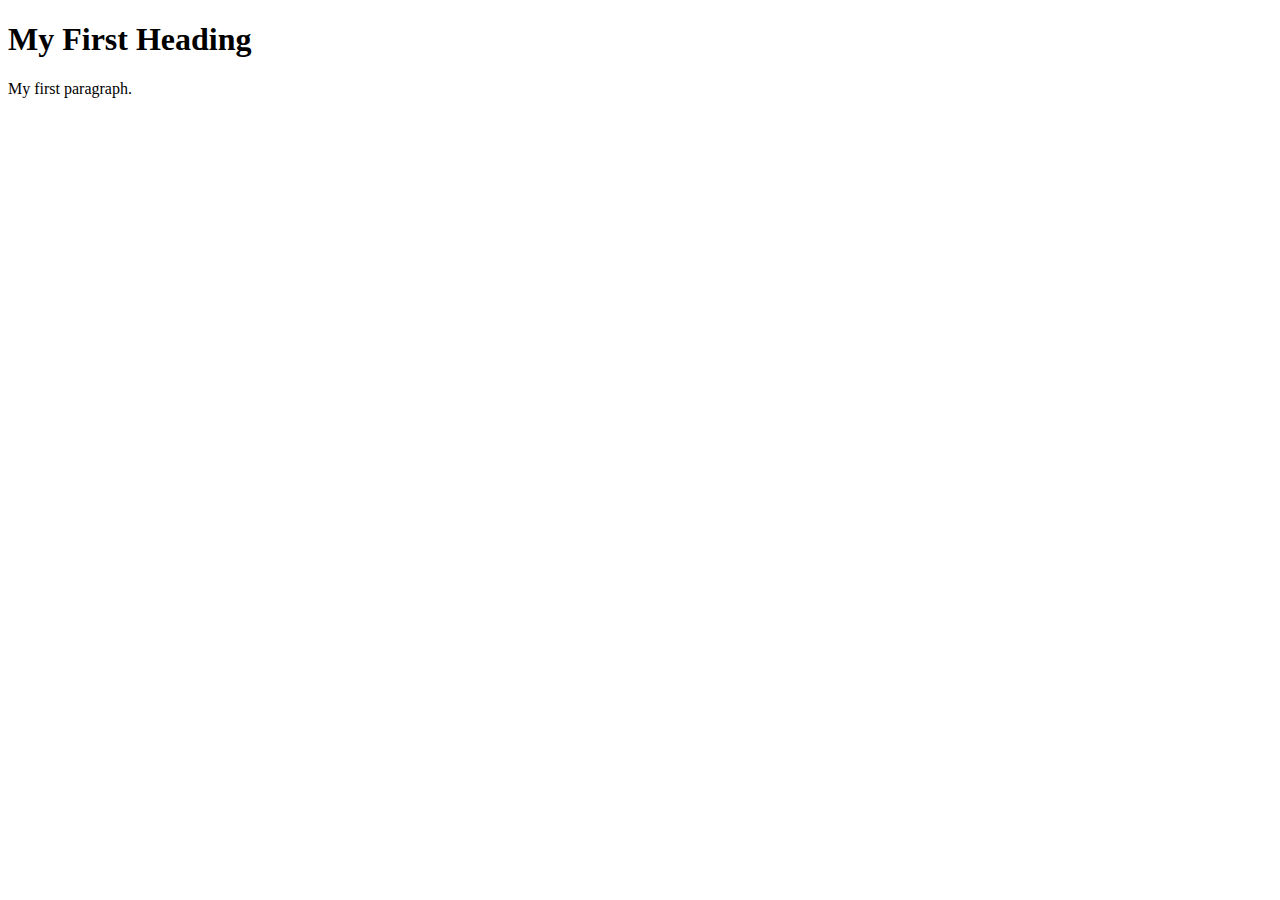
<file: index.html>
<!DOCTYPE html>
<html>

<!-- Richard Davies, Data Science -->

<!-- Commenting you code is vital, vital, vital -->
<!-- This is how you add comments to HTML -->

<!-- You can also include
multi - line comments
if you find that useful -->

<!-- To comment something out, use the short-cut CTRL & the "/" key (command + "/" on Mac)-->

<!-- HTML files have two fundamental parts. (1) The head, (2) The body -->

<!-- The head contains things that you do not see on the page -->

<head>
    <title>Page Title</title>
</head>

<!-- The body contains thigs you see -->
<!-- Most elements both open and close, with the content in the middle -->
<!-- Indenting is optional, but helps with readability -->
<body>
    <h1>My First Heading</h1>
    <p>My first paragraph.</p>
</body>
</html>
</file>
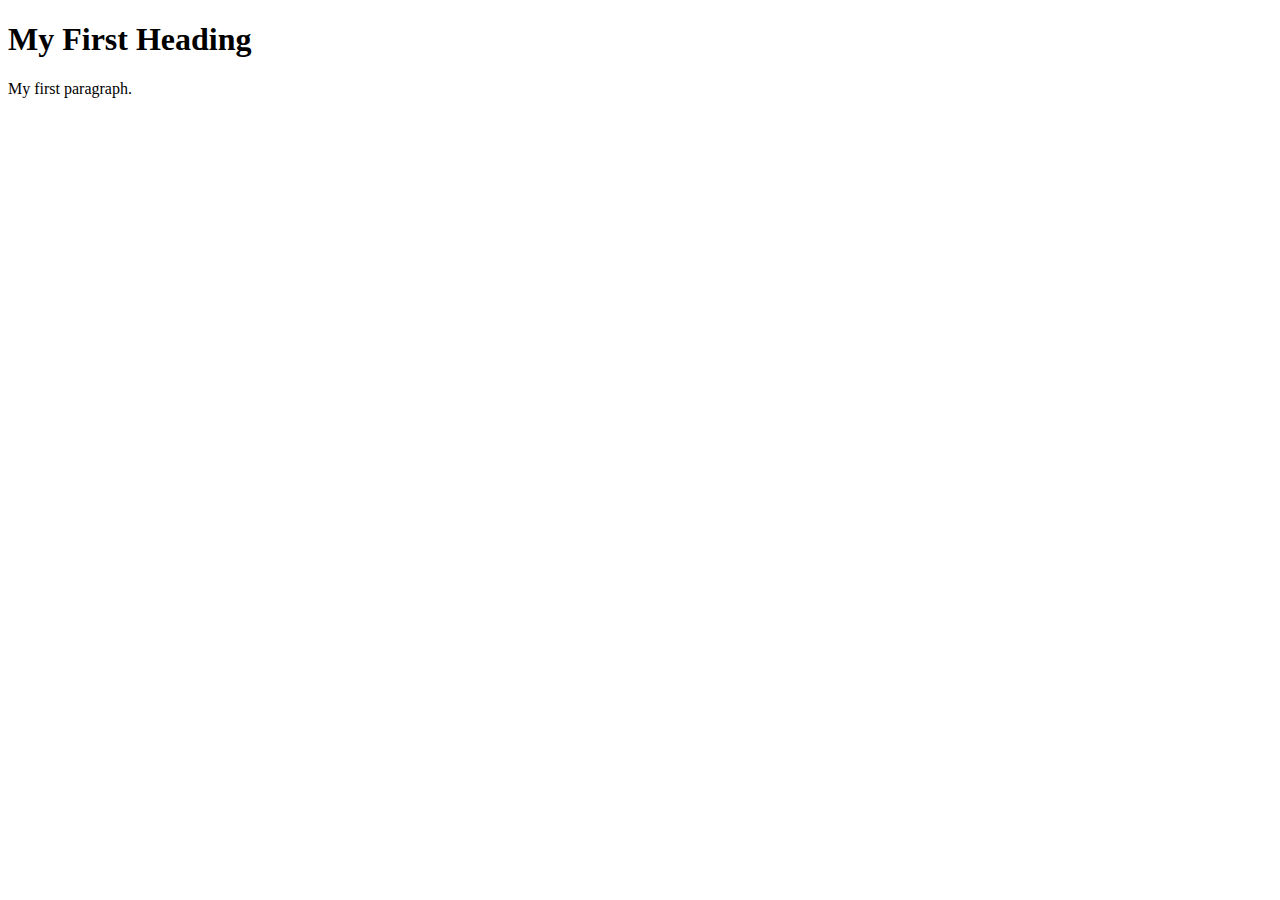
<file: Example1.html>
<!DOCTYPE html>
<html>

<!-- Richard Davies, Data Science -->

<!-- Commenting you code is vital, vital, vital -->
<!-- This is how you add comments to HTML -->

<!-- You can also include
multi - line comments
if you find that useful -->

<!-- To comment something out, use the short-cut CTRL & the "/" key (command + "/" on Mac)-->

<!-- HTML files have two fundamental parts. (1) The head, (2) The body -->

<!-- The head contains things that you do not see on the page -->

<head>
    <title>Page Title</title>
</head>

<!-- The body contains thigs you see -->
<!-- Most elements both open and close, with the content in the middle -->
<!-- Indenting is optional, but helps with readability -->
<body>
    <h1>My First Heading</h1>
    <p>My first paragraph.</p>
</body>
</html>
</file>
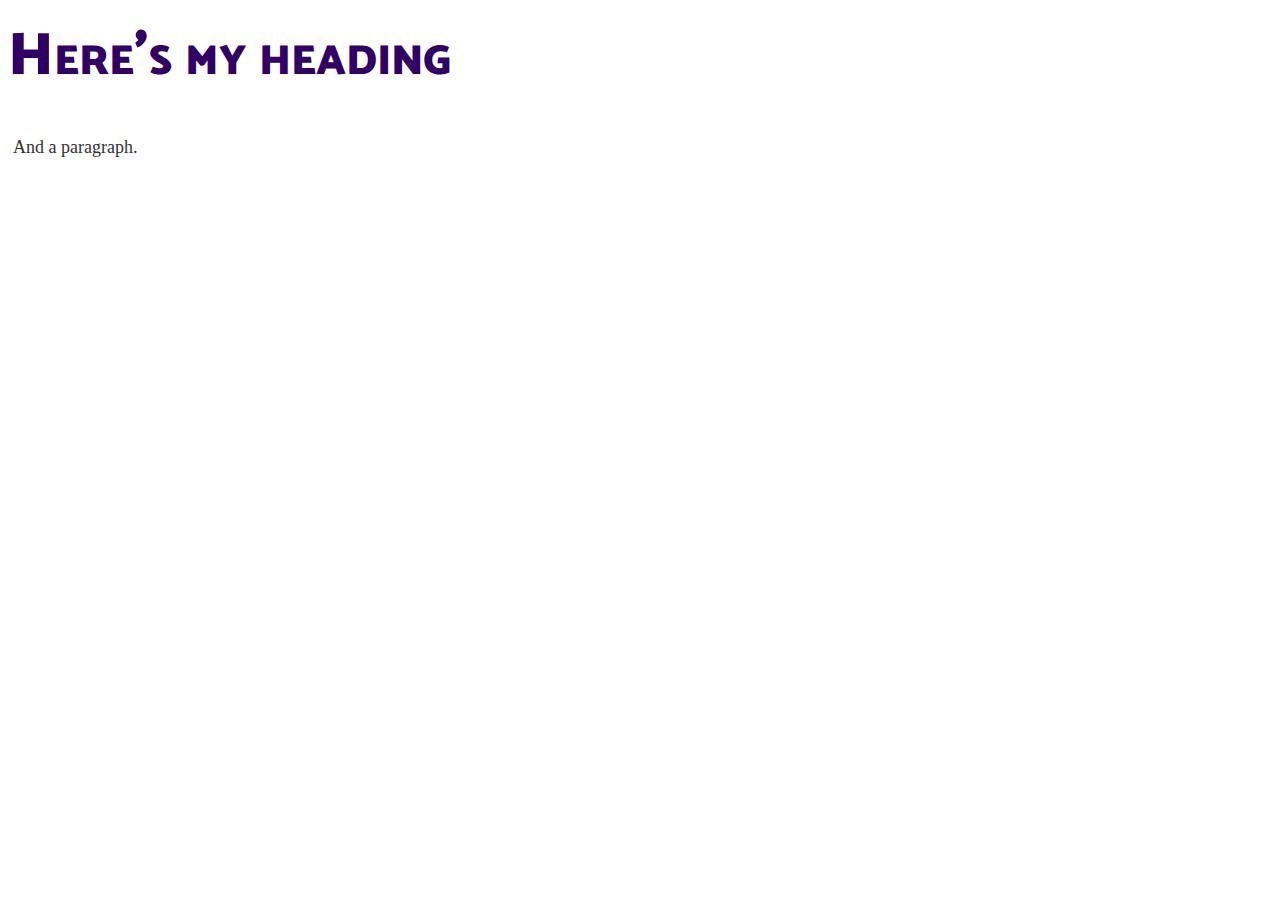
<file: Example2.html>
<!DOCTYPE html>

<!-- Richard Davies, Data Science -->

<html>

<head>
    <title>Richard's Second Example</title>

<!-- Link to my CSS file -->
<!-- The link needs to point to the CSS file, so it needs to be in the right place -->
    <link rel="stylesheet" href="Example2.css">
</head>


<body>

<h1>Here's my heading</h1>
<p>And a paragraph.</p>

</body>
</html>
</file>
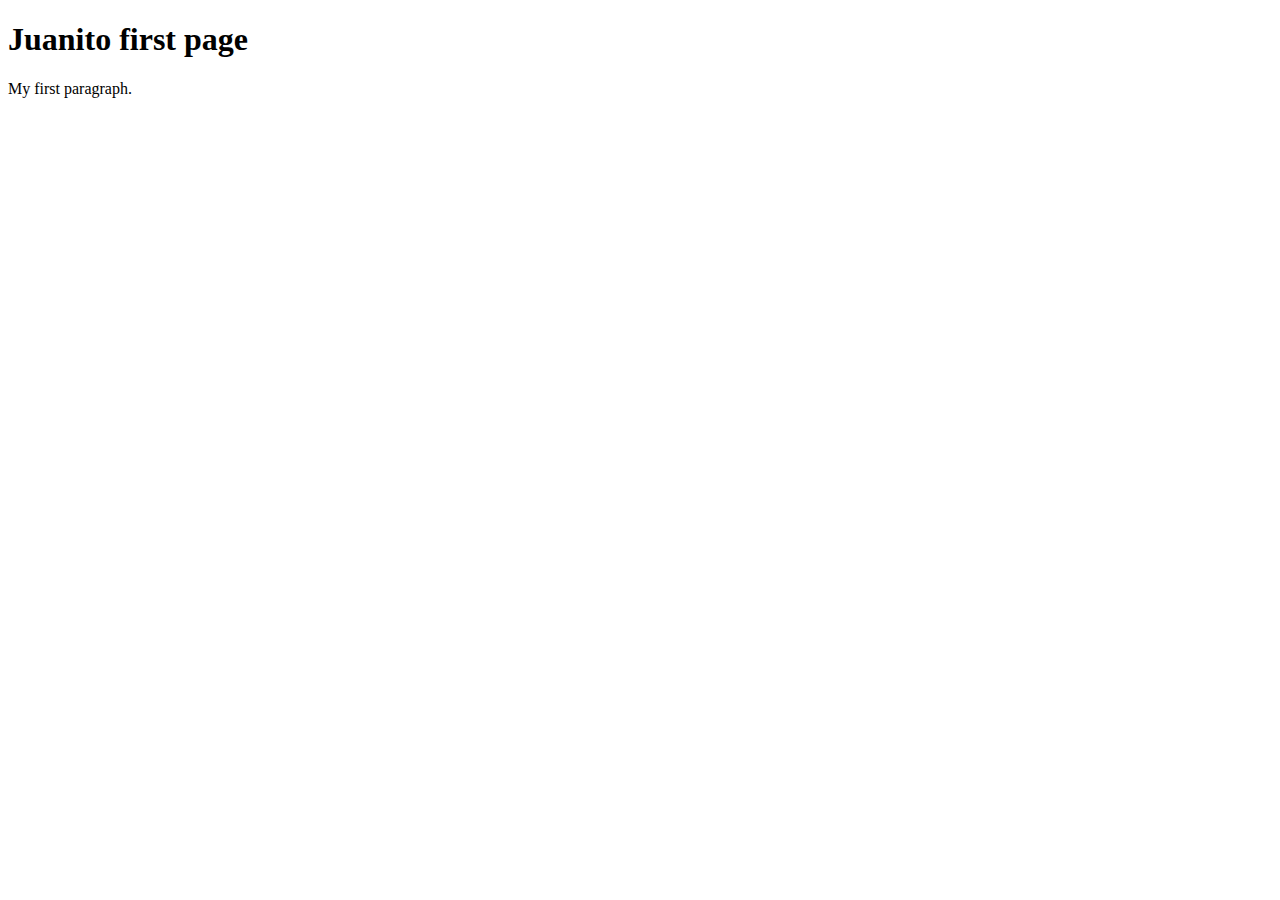
<file: index22.html>
<!DOCTYPE html>
<html>

<!-- Richard Davies, Data Science -->

<!-- Commenting you code is vital, vital, vital -->
<!-- This is how you add comments to HTML -->

<!-- You can also include
multi - line comments
if you find that useful -->

<!-- To comment something out, use the short-cut CTRL & the "/" key (command + "/" on Mac)-->

<!-- HTML files have two fundamental parts. (1) The head, (2) The body -->

<!-- The head contains things that you do not see on the page -->

<head>
    <title>Page Title</title>
</head>

<!-- The body contains thigs you see -->
<!-- Most elements both open and close, with the content in the middle -->
<!-- Indenting is optional, but helps with readability -->
<body>
    <h1>Juanito first page</h1>
    <p>My first paragraph.</p>
</body>
</html>
</file>
<file: Example2.css>
/* Richard Davies */
/* Data Science */

/* This is a comment in CSS */

/* This is a 
multi line comment */

/* CSS files can be used to access e.g. fonts */
@import url('https://fonts.googleapis.com/css2?family=Catamaran:wght@900&display=swap');


/* Format my paragraph */
p {
	font-size: 18px;
	margin: 5px 5px;
	line-height: 22.4px;
	color: #323232;
}

/* Format my heading */
h1 {
	font-family: "Catamaran";
	font-variant: small-caps;
	font-size: 60px;
	color: #320064;
	font-weight: 900;
	margin: 0px 0px 30px 0px;
}
</file>
